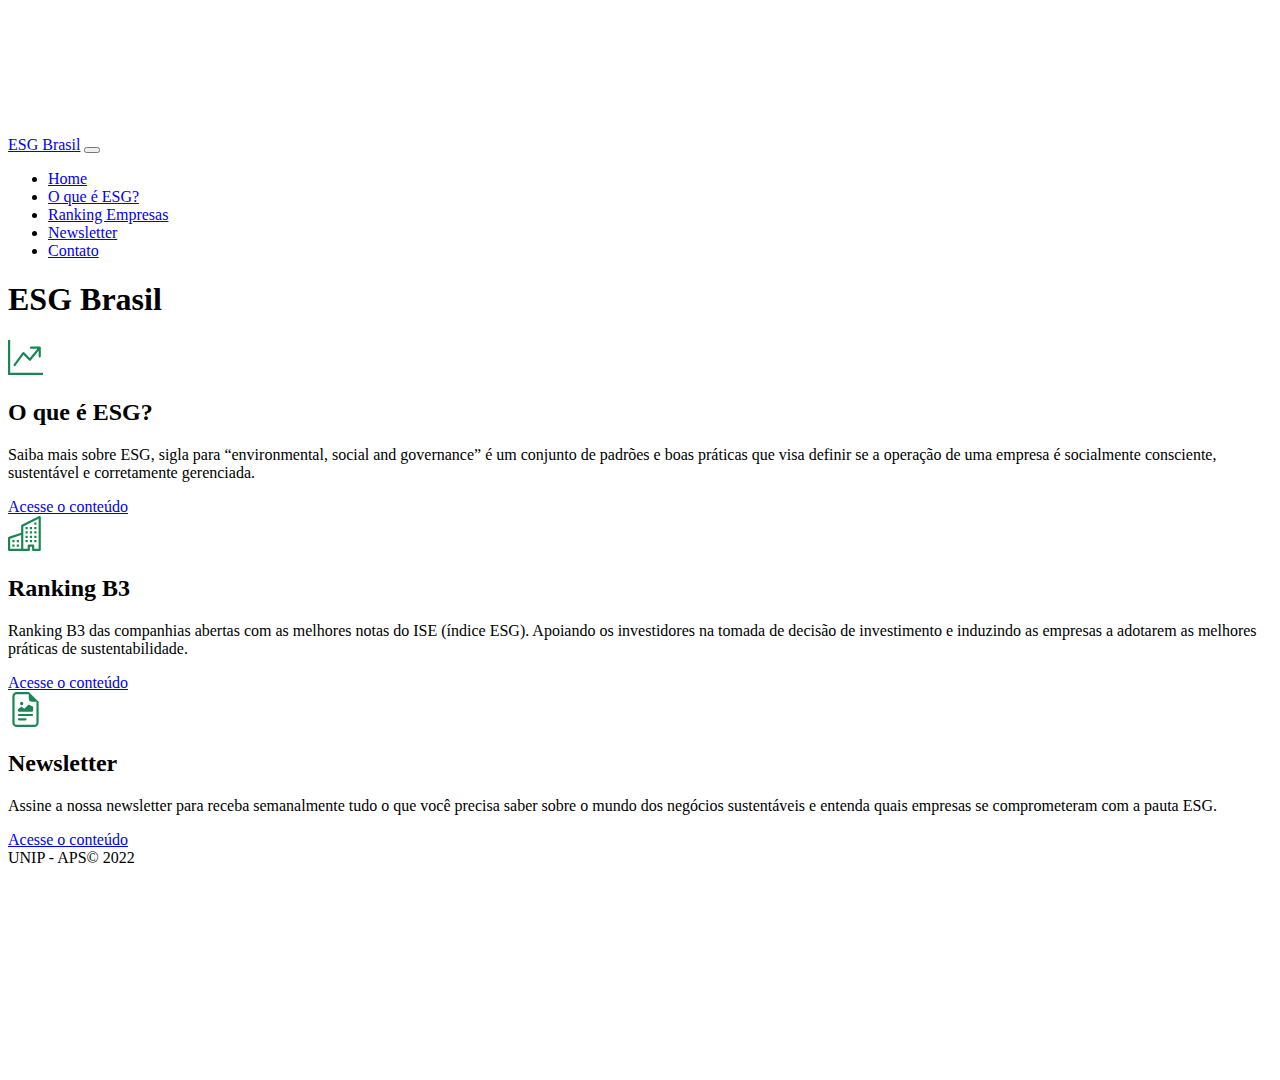
<file: index.html>
<!doctype html>
<html lang="pt">

<head>
  <meta charset="utf-8">
  <meta name="viewport" content="width=device-width, initial-scale=1">
  <title>ESG</title>
  <link href="https://cdn.jsdelivr.net/npm/bootstrap@5.2.0-beta1/dist/css/bootstrap.min.css" rel="stylesheet"
    integrity="sha384-0evHe/X+R7YkIZDRvuzKMRqM+OrBnVFBL6DOitfPri4tjfHxaWutUpFmBp4vmVor" crossorigin="anonymous">
  <link href="css\stylesheet.css" rel="stylesheet">
  <script src="https://cdn.jsdelivr.net/npm/bootstrap@5.0.0-beta3/dist/js/bootstrap.bundle.min.js"
    integrity="sha384-JEW9xMcG8R+pH31jmWH6WWP0WintQrMb4s7ZOdauHnUtxwoG2vI5DkLtS3qm9Ekf"
    crossorigin="anonymous"></script>

</head>

<body class="d-flex flex-column h-100">

  <!--NAVBAR-->
  <nav class="navbar navbar-expand-md navbar-dark fixed-top bg-success bg-gradient">
    <div class="container-fluid">
      <a class="navbar-brand  mb-0 h1" href="index.html">ESG Brasil</a>
      <button class="navbar-toggler" type="button" data-bs-toggle="collapse" data-bs-target="#navbarCollapse"
        aria-controls="navbarCollapse" aria-expanded="false" aria-label="Toggle navigation">
        <span class="navbar-toggler-icon"></span>
      </button>
      <div class="collapse navbar-collapse" id="navbarCollapse">
        <ul class="navbar-nav me-auto mb-2 mb-md-0">
          <li class="nav-item">
            <a class="nav-link active" aria-current="page" href="index.html">Home</a>
          </li>
          <li class="nav-item">
            <a class="nav-link" href="esg.html">O que é ESG?</a>
          </li>
          <li class="nav-item">
            <a class="nav-link" href="listaempresas.html">Ranking Empresas</a>
          </li>
          <li class="nav-item">
            <a class="nav-link" href="newsletter.html">Newsletter</a>
          </li>
          <li class="nav-item">
            <a class="nav-link" href="contato.html">Contato</a>
          </li>
        </ul>
      </div>
    </div>
  </nav>
  <!--NAVBAR FINAL-->

  <div class="b-example-divider"></div>

  <div class="container px-4 py-5  bg-light p-5 rounded" id="hanging-icons">
    <h1 class="pb-3 mb-5 text-success border-bottom border-success">ESG Brasil</h2>
      <div class="row g-4 py-5 row-cols-1 row-cols-lg-3">
        <div class="col d-flex align-items-start">
          <div class="icon-square text-dark flex-shrink-0 me-3">
            <svg xmlns="https://www.w3.org/2000/svg" width="35" height="35" fill="currentColor"
              class="bi bi-graph-up-arrow" viewBox="0 0 16 16">
              <path fill-rule="evenodd"
                d="M0 0h1v15h15v1H0V0Zm10 3.5a.5.5 0 0 1 .5-.5h4a.5.5 0 0 1 .5.5v4a.5.5 0 0 1-1 0V4.9l-3.613 4.417a.5.5 0 0 1-.74.037L7.06 6.767l-3.656 5.027a.5.5 0 0 1-.808-.588l4-5.5a.5.5 0 0 1 .758-.06l2.609 2.61L13.445 4H10.5a.5.5 0 0 1-.5-.5Z" />
            </svg>

          </div>
          <div>
            <h2 class="pb-2 mb-4 text-success">O que é ESG?</h2>
            <p class="fw-normal">Saiba mais sobre ESG, sigla para “environmental, social and governance” é um conjunto
              de padrões e boas práticas que visa definir se a operação de uma empresa é socialmente consciente,
              sustentável e corretamente gerenciada.</p>
            <a href="esg.html" class="btn btn-success">
              Acesse o conteúdo
            </a>
          </div>
        </div>
        <div class="col d-flex align-items-start">

          <div class="icon-square bg-light text-dark flex-shrink-0 me-3">
            <svg xmlns="https://www.w3.org/2000/svg" width="35" height="35" class="bi bi-building" viewBox="0 0 16 16">
              <path fill-rule="evenodd"
                d="M14.763.075A.5.5 0 0 1 15 .5v15a.5.5 0 0 1-.5.5h-3a.5.5 0 0 1-.5-.5V14h-1v1.5a.5.5 0 0 1-.5.5h-9a.5.5 0 0 1-.5-.5V10a.5.5 0 0 1 .342-.474L6 7.64V4.5a.5.5 0 0 1 .276-.447l8-4a.5.5 0 0 1 .487.022zM6 8.694 1 10.36V15h5V8.694zM7 15h2v-1.5a.5.5 0 0 1 .5-.5h2a.5.5 0 0 1 .5.5V15h2V1.309l-7 3.5V15z" />
              <path
                d="M2 11h1v1H2v-1zm2 0h1v1H4v-1zm-2 2h1v1H2v-1zm2 0h1v1H4v-1zm4-4h1v1H8V9zm2 0h1v1h-1V9zm-2 2h1v1H8v-1zm2 0h1v1h-1v-1zm2-2h1v1h-1V9zm0 2h1v1h-1v-1zM8 7h1v1H8V7zm2 0h1v1h-1V7zm2 0h1v1h-1V7zM8 5h1v1H8V5zm2 0h1v1h-1V5zm2 0h1v1h-1V5zm0-2h1v1h-1V3z" />
            </svg>
          </div>
          <div>
            <h2 class="pb-2 mb-4 text-success">Ranking B3</h2>
            <p class="fw-normal">Ranking B3 das companhias abertas com as melhores notas do ISE (índice ESG). Apoiando
              os investidores na tomada de decisão de investimento e induzindo as empresas a adotarem as melhores
              práticas de sustentabilidade.</p>
            <a href="listaempresas.html" class="btn btn-success">
              Acesse o conteúdo
            </a>
          </div>
        </div>
        <div class="col d-flex align-items-start">
          <div class="icon-square bg-light text-dark flex-shrink-0 me-3">
            <svg xmlns="https://www.w3.org/2000/svg" width="35" height="35" class="bi bi-file-earmark-richtext"
              viewBox="0 0 16 16">
              <path
                d="M14 4.5V14a2 2 0 0 1-2 2H4a2 2 0 0 1-2-2V2a2 2 0 0 1 2-2h5.5L14 4.5zm-3 0A1.5 1.5 0 0 1 9.5 3V1H4a1 1 0 0 0-1 1v12a1 1 0 0 0 1 1h8a1 1 0 0 0 1-1V4.5h-2z" />
              <path
                d="M4.5 12.5A.5.5 0 0 1 5 12h3a.5.5 0 0 1 0 1H5a.5.5 0 0 1-.5-.5zm0-2A.5.5 0 0 1 5 10h6a.5.5 0 0 1 0 1H5a.5.5 0 0 1-.5-.5zm1.639-3.708 1.33.886 1.854-1.855a.25.25 0 0 1 .289-.047l1.888.974V8.5a.5.5 0 0 1-.5.5H5a.5.5 0 0 1-.5-.5V8s1.54-1.274 1.639-1.208zM6.25 6a.75.75 0 1 0 0-1.5.75.75 0 0 0 0 1.5z" />
            </svg>
            <svg class="bi" width="1em" height="1em">
              <use xlink:href="#tools" />
            </svg>
          </div>
          <div>
            <h2 class="pb-2 mb-3 text-success">Newsletter</h2>
            <p class="fw-normal"> Assine a nossa newsletter para receba semanalmente tudo o que você precisa saber sobre
              o mundo dos negócios sustentáveis e entenda quais empresas se comprometeram com a pauta ESG.</p>
            <a href="newsletter.html" class="btn btn-success">
              Acesse o conteúdo
            </a>
          </div>
        </div>

      </div>
  </div>

  <!--FOOTER-->
  <footer class="footer mt-auto py-3 bg-light">
    <div class="container text-center">
      <span class="text-muted">UNIP - APS© 2022</span>
    </div>
  </footer>
  <!--FOOTER FINAL-->



</body>

</html>
</file>
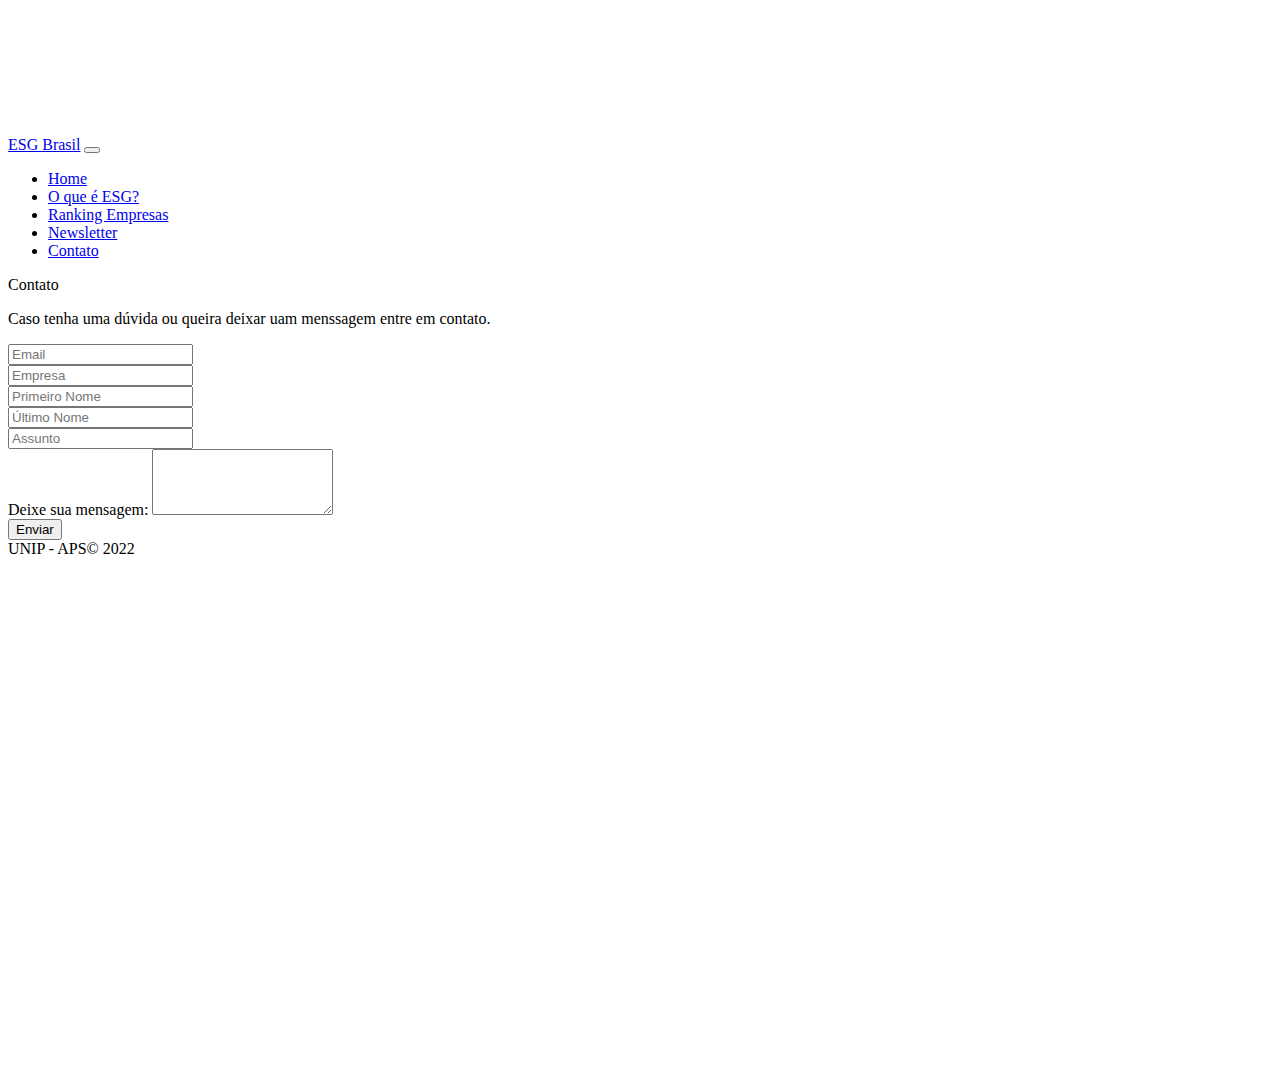
<file: contato.html>
<!doctype html>
<html lang="pt">

<head>
    <meta charset="utf-8">
    <meta name="viewport" content="width=device-width, initial-scale=1">
    <title>ESG</title>
    <link href="https://cdn.jsdelivr.net/npm/bootstrap@5.2.0-beta1/dist/css/bootstrap.min.css" rel="stylesheet"
        integrity="sha384-0evHe/X+R7YkIZDRvuzKMRqM+OrBnVFBL6DOitfPri4tjfHxaWutUpFmBp4vmVor" crossorigin="anonymous">
    <link href="css\stylesheet.css" rel="stylesheet">
    <script src="https://cdn.jsdelivr.net/npm/bootstrap@5.0.0-beta3/dist/js/bootstrap.bundle.min.js"
        integrity="sha384-JEW9xMcG8R+pH31jmWH6WWP0WintQrMb4s7ZOdauHnUtxwoG2vI5DkLtS3qm9Ekf"
        crossorigin="anonymous"></script>
    <script src="https://cdn.jsdelivr.net/npm/jquery@3.6.0/dist/jquery.slim.min.js"></script>
    <script src="javascript\myjava.js"></script>

</head>

<body class="d-flex flex-column h-100">

    <!--NAVBAR-->
    <nav class="navbar navbar-expand-md navbar-dark fixed-top bg-success bg-gradient">
        <div class="container-fluid">
            <a class="navbar-brand  mb-0 h1" href="index.html">ESG Brasil</a>
            <button class="navbar-toggler" type="button" data-bs-toggle="collapse" data-bs-target="#navbarCollapse"
                aria-controls="navbarCollapse" aria-expanded="false" aria-label="Toggle navigation">
                <span class="navbar-toggler-icon"></span>
            </button>
            <div class="collapse navbar-collapse" id="navbarCollapse">
                <ul class="navbar-nav me-auto mb-2 mb-md-0">
                    <li class="nav-item">
                        <a class="nav-link" href="index.html">Home</a>
                    </li>
                    <li class="nav-item">
                        <a class="nav-link" href="esg.html">O que é ESG?</a>
                    </li>
                    <li class="nav-item">
                        <a class="nav-link" href="listaempresas.html">Ranking Empresas</a>
                    </li>
                    <li class="nav-item">
                        <a class="nav-link" href="newsletter.html">Newsletter</a>
                    </li>
                    <li class="nav-item">
                        <a class="nav-link active" aria-current="page" href="contato.html">Contato</a>
                    </li>
                </ul>
            </div>
        </div>
    </nav>
    <!--NAVBAR FINAL-->


    <main class="container">
        <div class="bg-light p-5 rounded">

            <div class="h2 pb-2 mb-4 text-success border-bottom border-success">
                Contato
                <p class="fw-light fs-4">Caso tenha uma dúvida ou queira deixar uam menssagem entre em contato.</p>
            </div>
            <form class="row g-3">

                <div class="col-md-12">
                    <input type="email" class="form-control" id="emailid" placeholder="Email" aria-label="Email">
                </div>

                <div class="col-md-12">
                    <input type="text" class="form-control" placeholder="Empresa" aria-label="Empresa">
                </div>
                <div class="col">
                    <input type="text" class="form-control" placeholder="Primeiro Nome" aria-label="Primeiro Nome">
                </div>
                <div class="col">
                    <input type="text" class="form-control" placeholder="Último Nome" aria-label="Último Nome">
                </div>
                <div class="col-md-12">
                    <input type="text" class="form-control" placeholder="Assunto" aria-label="Assunto">
                </div>

                <div class="mb-3">
                    <label for="exampleFormControlTextarea1" class="form-label text-success fw-light fs-5">Deixe sua
                        mensagem:</label>
                    <textarea class="form-control" id="exampleFormControlTextarea1" rows="4"></textarea>
                </div>


                <div class="col-12">
                    <button type="submit" class="btn btn-success" onclick="EnviarContato();"
                        value="Enviar">Enviar</button>


                </div>


            </form>

        </div>

    </main>



    <!--FOOTER-->
    <footer class="footer mt-auto py-3 bg-light">
        <div class="container text-center">
            <span class="text-muted">UNIP - APS© 2022</span>
        </div>
    </footer>
    <!--FOOTER FINAL-->



</body>

</html>
</file>
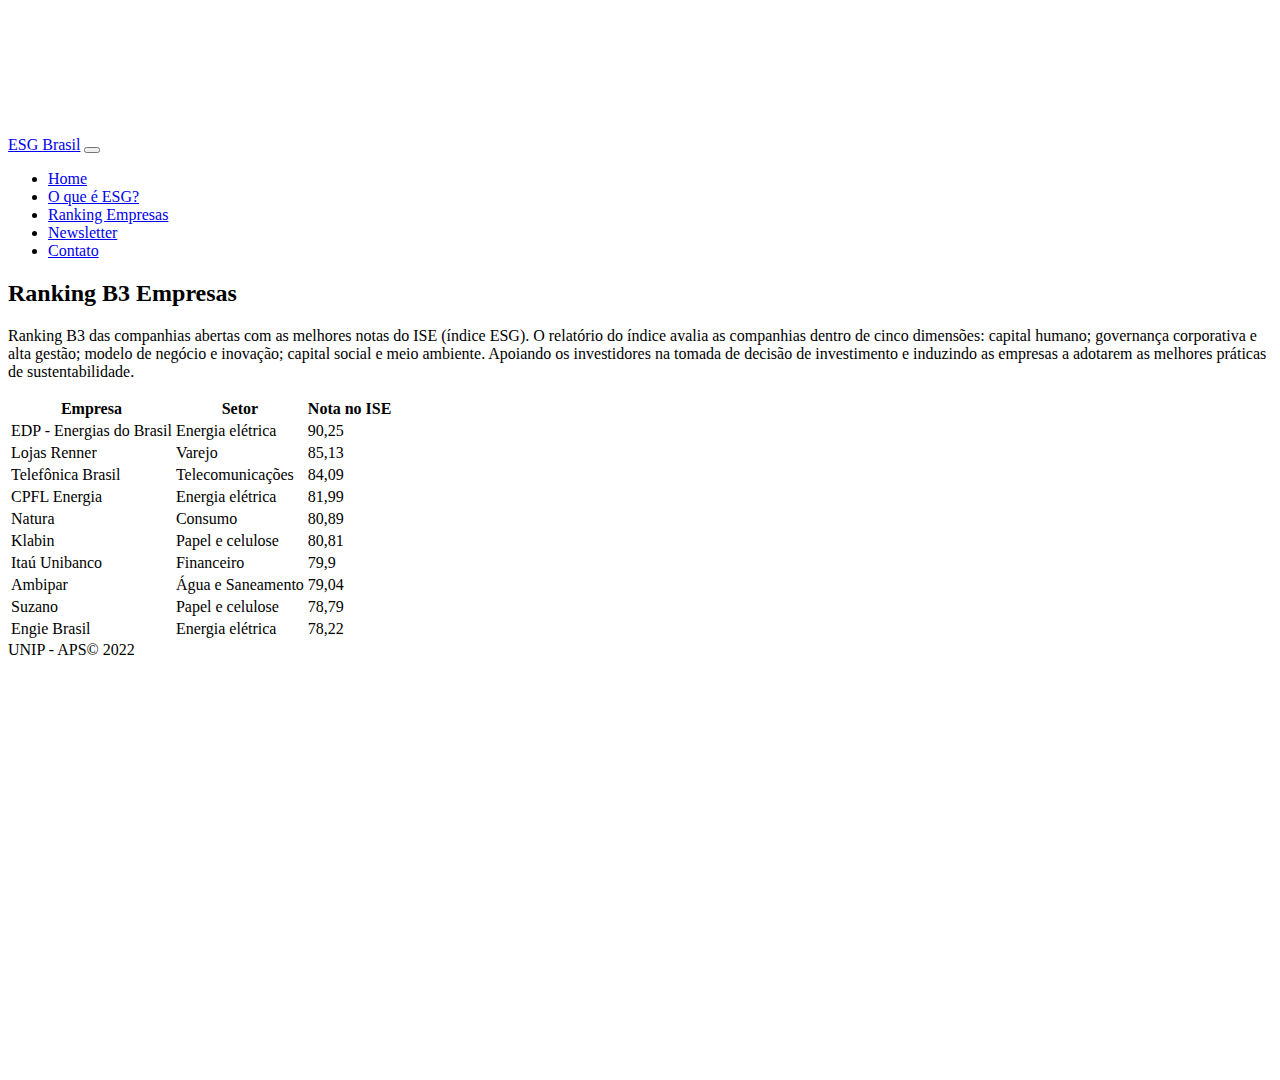
<file: listaempresas.html>
<!doctype html>
<html lang="pt">

<head>
    <meta charset="utf-8">
    <meta name="viewport" content="width=device-width, initial-scale=1">
    <title>ESG</title>
    <link href="https://cdn.jsdelivr.net/npm/bootstrap@5.2.0-beta1/dist/css/bootstrap.min.css" rel="stylesheet"
        integrity="sha384-0evHe/X+R7YkIZDRvuzKMRqM+OrBnVFBL6DOitfPri4tjfHxaWutUpFmBp4vmVor" crossorigin="anonymous">
    <link href="css\stylesheet.css" rel="stylesheet">
    <script src="https://cdn.jsdelivr.net/npm/jquery@3.6.0/dist/jquery.slim.min.js"></script>
    <script src="https://cdn.jsdelivr.net/npm/bootstrap@5.0.0-beta3/dist/js/bootstrap.bundle.min.js"
        integrity="sha384-JEW9xMcG8R+pH31jmWH6WWP0WintQrMb4s7ZOdauHnUtxwoG2vI5DkLtS3qm9Ekf"
        crossorigin="anonymous"></script>

</head>

<body class="d-flex flex-column h-100">

    <!--NAVBAR-->
    <nav class="navbar navbar-expand-md navbar-dark fixed-top bg-success bg-gradient">
        <div class="container-fluid">
            <a class="navbar-brand  mb-0 h1" href="index.html">ESG Brasil</a>
            <button class="navbar-toggler" type="button" data-bs-toggle="collapse" data-bs-target="#navbarCollapse"
                aria-controls="navbarCollapse" aria-expanded="false" aria-label="Toggle navigation">
                <span class="navbar-toggler-icon"></span>
            </button>
            <div class="collapse navbar-collapse" id="navbarCollapse">
                <ul class="navbar-nav me-auto mb-2 mb-md-0">
                    <li class="nav-item">
                        <a class="nav-link" href="index.html">Home</a>
                    </li>
                    <li class="nav-item">
                        <a class="nav-link" href="esg.html">O que é ESG?</a>
                    </li>
                    <li class="nav-item">
                        <a class="nav-link active" aria-current="page" href="listaempresas.html">Ranking Empresas</a>
                    </li>
                    <li class="nav-item">
                        <a class="nav-link" href="newsletter.html">Newsletter</a>
                    </li>
                    <li class="nav-item">
                        <a class="nav-link" href="contato.html">Contato</a>
                    </li>
                </ul>
            </div>
        </div>
    </nav>
    <!--NAVBAR FINAL-->

    <main class="container">
        <div class="bg-light p-4 rounded">
            <h2 class="pb-2 mb-4 text-success border-bottom border-success">Ranking B3 Empresas</h1>
                <p class="lead fs-5 fw-normal text-success">Ranking B3 das companhias abertas com as melhores notas do
                    ISE (índice ESG). O relatório do índice avalia as companhias dentro de cinco dimensões: capital
                    humano; governança corporativa e alta gestão; modelo de negócio e inovação; capital social e meio
                    ambiente. Apoiando os investidores na tomada de decisão de investimento e induzindo as empresas a
                    adotarem as melhores práticas de sustentabilidade.</p>

                <table class="table table-bordered border-success">
                    <thead class="table-success text-success text-center fw-bold">
                        <th scope="col">Empresa</th>
                        <th scope="col">Setor</th>
                        <th scope="col">Nota no ISE </th>
                    </thead>
                    <tbody class="text-success text-center fw-semibold">
                        <tr>
                            <td>EDP - Energias do Brasil</td>
                            <td>Energia elétrica</td>
                            <td>90,25 </td>
                        </tr>
                        <tr>
                            <td>Lojas Renner</td>
                            <td>Varejo</td>
                            <td>85,13 </td>
                        </tr>
                        <tr>
                            <td>Telefônica Brasil</td>
                            <td>Telecomunicações</td>
                            <td>84,09 </td>
                        </tr>
                        <tr>
                            <td>CPFL Energia</td>
                            <td>Energia elétrica</td>
                            <td>81,99 </td>
                        </tr>
                        <tr>
                            <td>Natura </td>
                            <td>Consumo</td>
                            <td>80,89 </td>
                        </tr>
                        <tr>
                            <td>Klabin</td>
                            <td>Papel e celulose</td>
                            <td>80,81 </td>
                        </tr>
                        <tr>
                            <td>Itaú Unibanco</td>
                            <td>Financeiro</td>
                            <td>79,9 </td>
                        </tr>
                        <tr>
                            <td>Ambipar</td>
                            <td>Água e Saneamento</td>
                            <td>79,04 </td>
                        </tr>
                        <tr>
                            <td>Suzano</td>
                            <td>Papel e celulose</td>
                            <td>78,79 </td>
                        </tr>
                        <tr>
                            <td>Engie Brasil</td>
                            <td>Energia elétrica</td>
                            <td>78,22 </td>
                        </tr>
                    </tbody>
                </table>
        </div>

    </main>

    <!--FOOTER-->
    <footer class="footer mt-auto py-3 bg-light">
        <div class="container text-center">
            <span class="text-muted">UNIP - APS© 2022</span>
        </div>
    </footer>
    <!--FOOTER FINAL-->


</body>

</html>
</file>
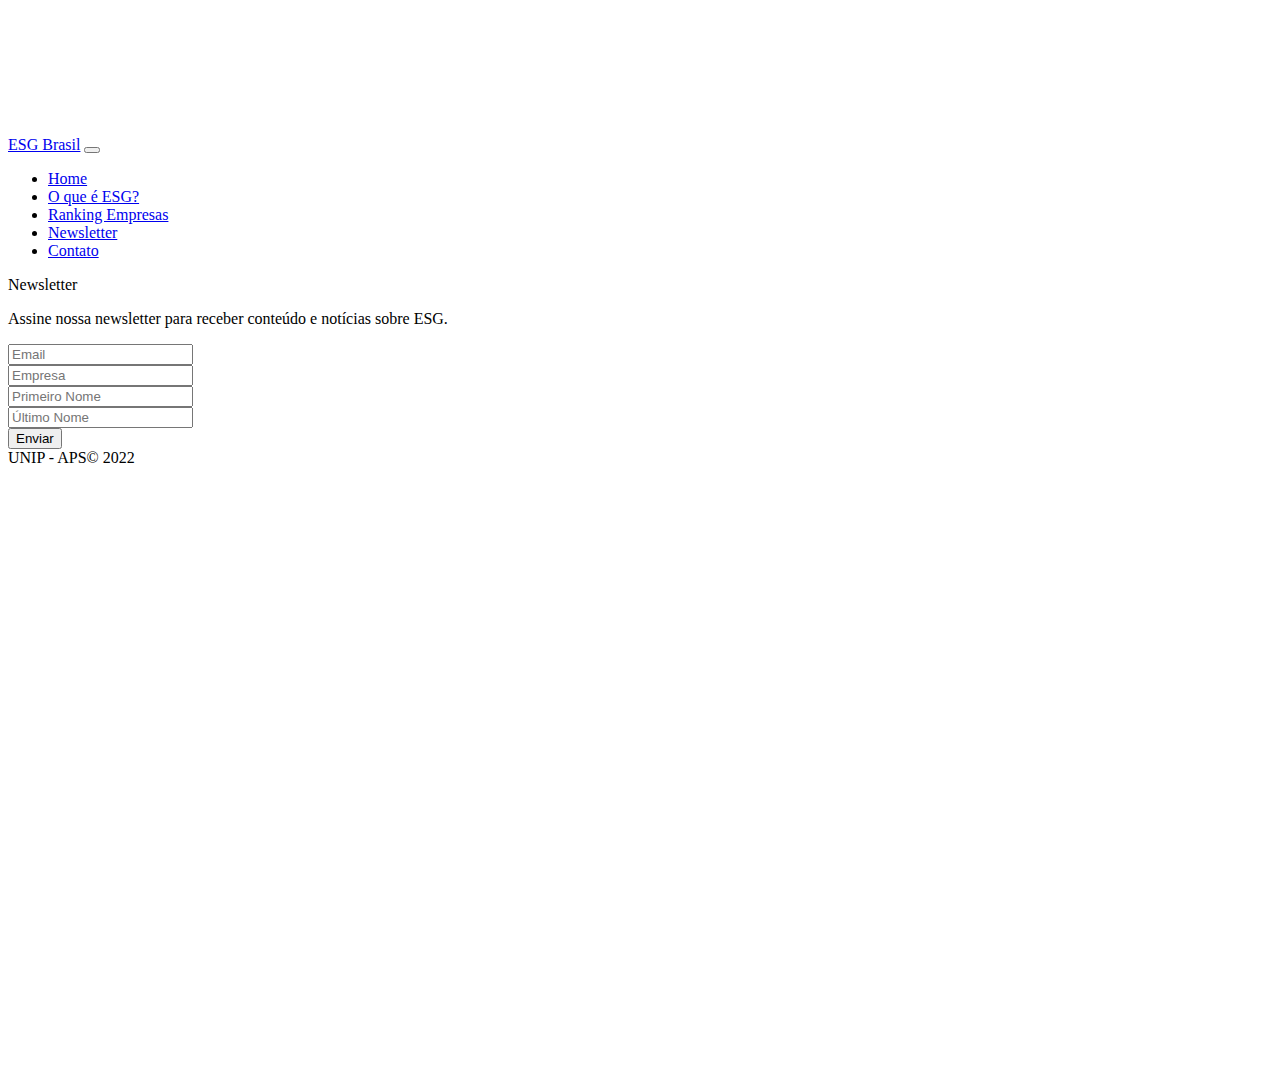
<file: newsletter.html>
<!doctype html>
<html lang="pt">

<head>
    <meta charset="utf-8">
    <meta name="viewport" content="width=device-width, initial-scale=1">
    <title>ESG</title>
    <link href="https://cdn.jsdelivr.net/npm/bootstrap@5.2.0-beta1/dist/css/bootstrap.min.css" rel="stylesheet"
        integrity="sha384-0evHe/X+R7YkIZDRvuzKMRqM+OrBnVFBL6DOitfPri4tjfHxaWutUpFmBp4vmVor" crossorigin="anonymous">
    <link href="css\stylesheet.css" rel="stylesheet">
    <script src="https://cdn.jsdelivr.net/npm/jquery@3.6.0/dist/jquery.slim.min.js"></script>
    <script src="https://cdn.jsdelivr.net/npm/bootstrap@5.0.0-beta3/dist/js/bootstrap.bundle.min.js"
        integrity="sha384-JEW9xMcG8R+pH31jmWH6WWP0WintQrMb4s7ZOdauHnUtxwoG2vI5DkLtS3qm9Ekf"
        crossorigin="anonymous"></script>
    <script src="javascript\myjava.js"></script>
</head>

<body class="d-flex flex-column h-100">

    <!--NAVBAR-->
    <nav class="navbar navbar-expand-md navbar-dark fixed-top bg-success bg-gradient">
        <div class="container-fluid">
            <a class="navbar-brand  mb-0 h1" href="index.html">ESG Brasil</a>
            <button class="navbar-toggler" type="button" data-bs-toggle="collapse" data-bs-target="#navbarCollapse"
                aria-controls="navbarCollapse" aria-expanded="false" aria-label="Toggle navigation">
                <span class="navbar-toggler-icon"></span>
            </button>
            <div class="collapse navbar-collapse" id="navbarCollapse">
                <ul class="navbar-nav me-auto mb-2 mb-md-0">
                    <li class="nav-item">
                        <a class="nav-link" href="index.html">Home</a>
                    </li>
                    <li class="nav-item">
                        <a class="nav-link" href="esg.html">O que é ESG?</a>
                    </li>
                    <li class="nav-item">
                        <a class="nav-link" href="listaempresas.html">Ranking Empresas</a>
                    </li>
                    <li class="nav-item">
                        <a class="nav-link active" aria-current="page" href="newsletter.html">Newsletter</a>
                    </li>
                    <li class="nav-item">
                        <a class="nav-link" href="contato.html">Contato</a>
                    </li>
                </ul>
            </div>
        </div>
    </nav>
    <!--NAVBAR FINAL-->

    <main class="container">
        <div class="bg-light p-5 rounded">

            <div class="h2 pb-2 mb-4 text-success border-bottom border-success">
                Newsletter
                <p class="fw-light fs-4">Assine nossa newsletter para receber conteúdo e notícias sobre ESG.</p>
            </div>
            <form class="row g-3">

                <div class="col-md-12">
                    <input type="email" class="form-control" id="emailid" placeholder="Email" aria-label="Email">
                </div>

                <div class="col-md-12">
                    <input type="text" class="form-control" placeholder="Empresa" aria-label="Empresa">
                </div>
                <div class="col">
                    <input type="text" class="form-control" placeholder="Primeiro Nome" aria-label="Primeiro Nome">
                </div>
                <div class="col">
                    <input type="text" class="form-control" placeholder="Último Nome" aria-label="Último Nome">
                </div>

                <div class="col-12">
                    <button type="submit" class="btn btn-success" onclick=" EnviarNewsletter();"
                        value="Enviar">Enviar</button>
                </div>
            </form>
        </div>
    </main>

    <!--FOOTER-->
    <footer class="footer mt-auto py-3 bg-light">
        <div class="container text-center">
            <span class="text-muted">UNIP - APS© 2022</span>
        </div>
    </footer>
    <!--FOOTER FINAL-->


</body>

</html>
</file>
